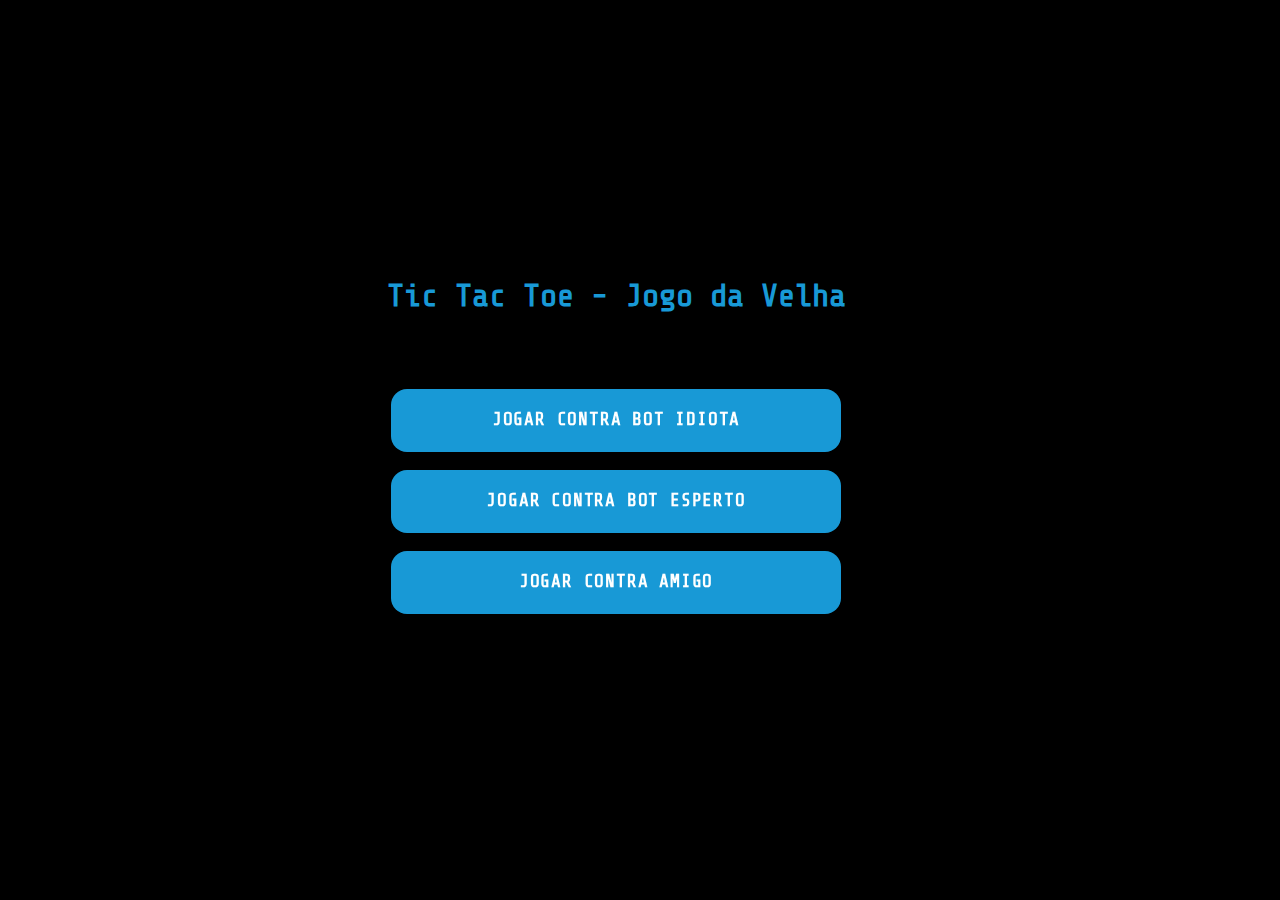
<file: index.html>
<!DOCTYPE html>
<html lang="pt-br">
<head>
    <meta charset="UTF-8">
    <meta http-equiv="X-UA-Compatible" content="IE=edge">
    <meta name="viewport" content="width=device-width, initial-scale=1.0">
    <title>Jogo da Velha</title>
    <link rel="stylesheet" href="./style.css">
    <link rel="preconnect" href="https://fonts.googleapis.com">
    <link rel="preconnect" href="https://fonts.gstatic.com" crossorigin>
    <link href="https://fonts.googleapis.com/css2?family=Share+Tech+Mono&display=swap" rel="stylesheet">
</head>
<body>
    <div class="container">
    <h1>Tic Tac Toe - Jogo da Velha</h1>
    <br><br><br>
    <div class="osbotoes">
    <a href="./botIDIOTA/botIDIOTA.html"><input class="botoes" type="button" value="Jogar contra Bot Idiota"></a>
    <br><br>
    <a href="./botESPERTO/botESPERTO.html"><input class="botoes" type="button" value="Jogar contra Bot Esperto"></a>
    <br><br>
    <a href="./x1/x1.html"><input class="botoes" type="button" value="Jogar contra Amigo"></a>
    </div>
    </div>
</body>
</html>
</file>
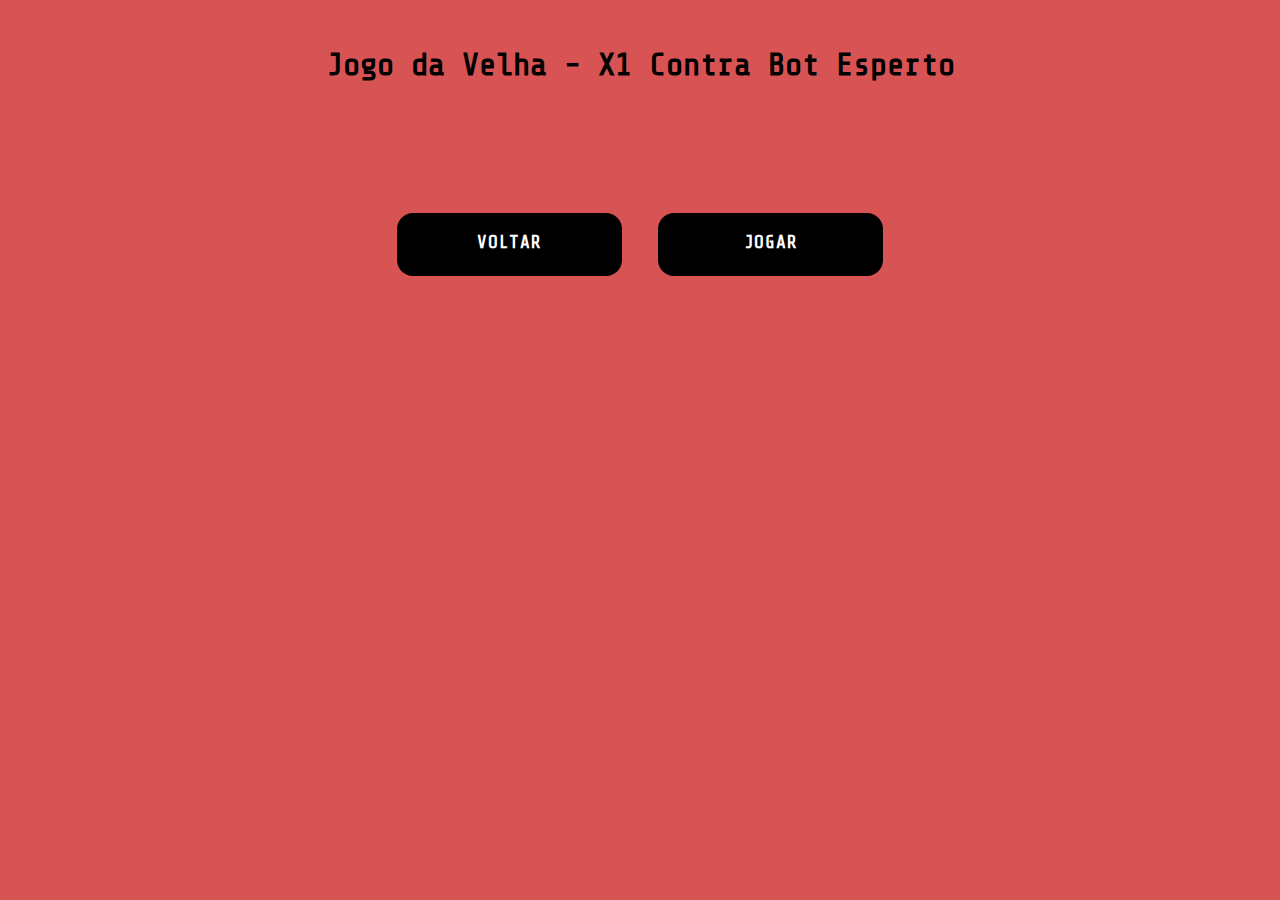
<file: botESPERTO/botESPERTO.html>
<!DOCTYPE html>
<html lang="pt-br">
<head>
    <meta charset="UTF-8">
    <meta http-equiv="X-UA-Compatible" content="IE=edge">
    <meta name="viewport" content="width=device-width, initial-scale=1.0">
    <title>Jogo contra Bot</title>
    <script src="./jsBOTESPERTO.js"></script>
    <link rel="stylesheet" href="styleBOTESPERTO.css">
    <link rel="preconnect" href="https://fonts.googleapis.com">
    <link rel="preconnect" href="https://fonts.gstatic.com" crossorigin>
    <link href="https://fonts.googleapis.com/css2?family=Share+Tech+Mono&display=swap" rel="stylesheet">
</head>
<body>
    <br>
    <h1>Jogo da Velha - X1 Contra Bot Esperto</h1>
        <br><br><br>
        <div class="grid1">
            <input hidden onclick="x1()" type="text" size="1" id="jogo1" value="">
            <input hidden onclick="x2()" type="text" size="1" id="jogo2" value="">
            <input hidden onclick="x3()" type="text" size="1" id="jogo3" value="">
        </div>
        <div class="grid2">
            <input hidden onclick="x4()" type="text" size="1" id="jogo4" value="">
            <input hidden onclick="x5()" type="text" size="1" id="jogo5" value="">
            <input hidden onclick="x6()" type="text" size="1" id="jogo6" value="">
        </div>
        <div class="grid3">
            <input hidden onclick="x7()" type="text" size="1" id="jogo7" value="">
            <input hidden onclick="x8()" type="text" size="1" id="jogo8" value="">
            <input hidden onclick="x9()" type="text" size="1" id="jogo9" value="">
        </div>
        <br><br><br>
        <div class="jogar">
            <a href="../index.html"><input class="botao" type="button" value="Voltar"></a>
            &nbsp;&nbsp;&nbsp;&nbsp;
            <input class="botao" onclick="comeca()" type="button" value="Jogar"> 
        </div>
</body>
</html>
</file>
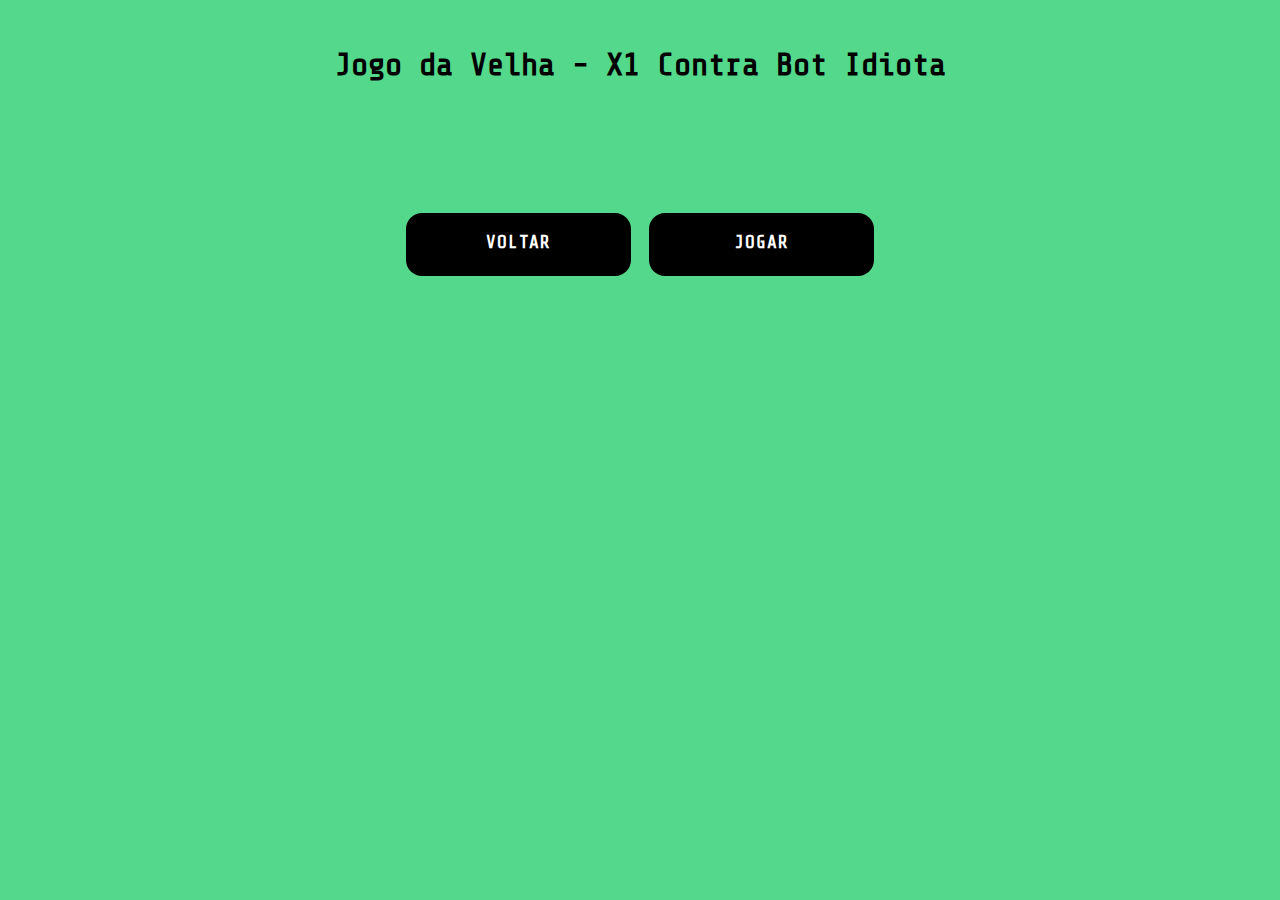
<file: botIDIOTA/botIDIOTA.html>
<!DOCTYPE html>
<html lang="pt-br">
<head>
    <meta charset="UTF-8">
    <meta http-equiv="X-UA-Compatible" content="IE=edge">
    <meta name="viewport" content="width=device-width, initial-scale=1.0">
    <title>Jogo contra Bot</title>
    <script src="./jsBOTIDIOTA.js"></script>
    <link rel="stylesheet" href="styleBOTIDIOTA.css">
    <link rel="preconnect" href="https://fonts.googleapis.com">
    <link rel="preconnect" href="https://fonts.gstatic.com" crossorigin>
    <link href="https://fonts.googleapis.com/css2?family=Share+Tech+Mono&display=swap" rel="stylesheet">
</head>
<body>
    <br>
    <h1>Jogo da Velha - X1 Contra Bot Idiota</h1>
        <br><br><br>
        <div class="grid1">
            <input hidden onclick="x1()" type="text" size="1" id="jogo1" value="">
            <input hidden onclick="x2()" type="text" size="1" id="jogo2" value="">
            <input hidden onclick="x3()" type="text" size="1" id="jogo3" value="">
        </div>
        <div class="grid2">
            <input hidden onclick="x4()" type="text" size="1" id="jogo4" value="">
            <input hidden onclick="x5()" type="text" size="1" id="jogo5" value="">
            <input hidden onclick="x6()" type="text" size="1" id="jogo6" value="">
        </div>
        <div class="grid3">
            <input hidden onclick="x7()" type="text" size="1" id="jogo7" value="">
            <input hidden onclick="x8()" type="text" size="1" id="jogo8" value="">
            <input hidden onclick="x9()" type="text" size="1" id="jogo9" value="">
        </div>
        <br><br><br>
        <div class="jogar">
            <a href="../index.html"><input class="botao" type="button" value="Voltar"></a>
            &nbsp;&nbsp;&nbsp;&nbsp;
            <input class="botao" onclick="comeca()" type="button" value="Jogar"> 
        </div>
</body>
</html>
</file>
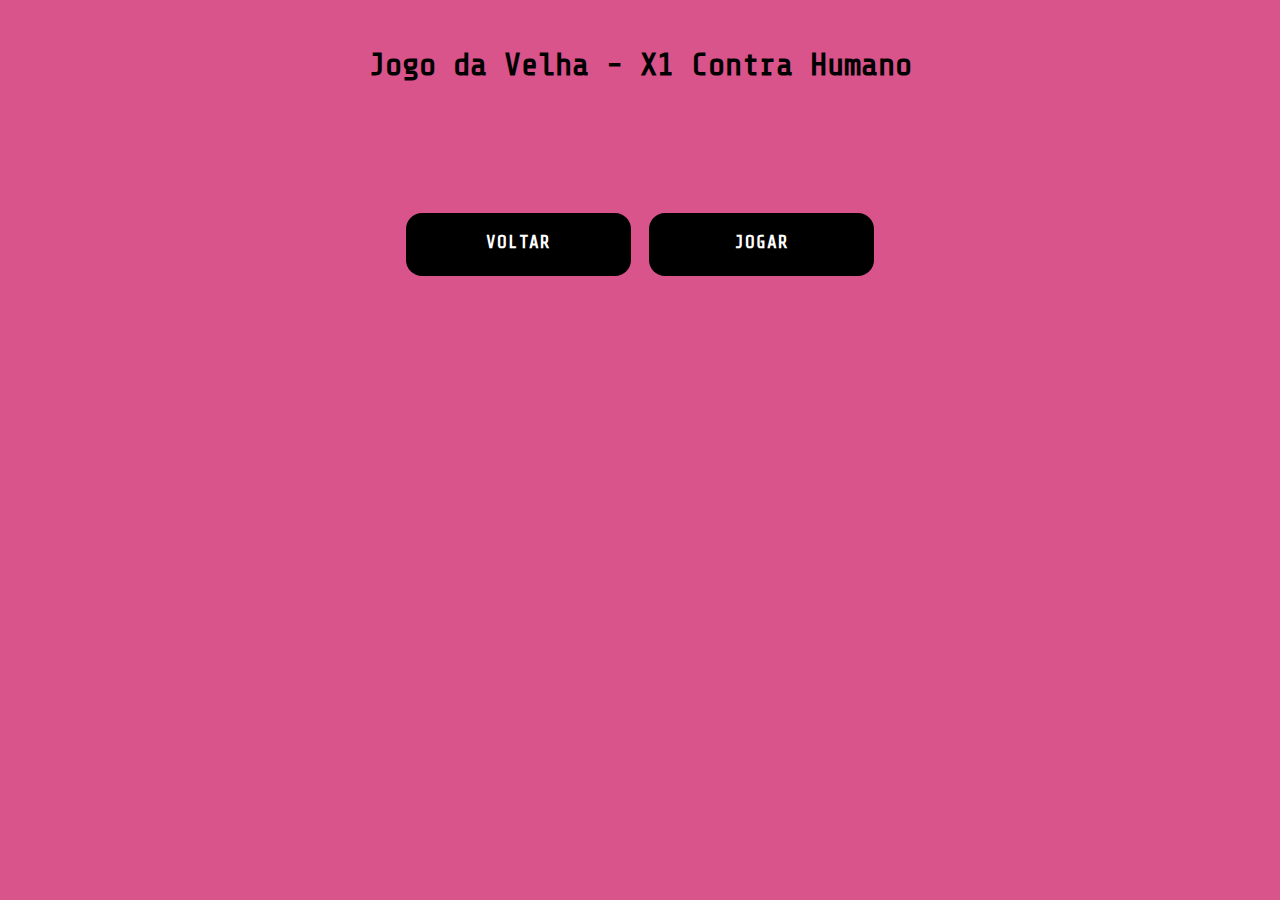
<file: x1/x1.html>
<!DOCTYPE html>
<html lang="pt-br">
<head>
    <meta charset="UTF-8">
    <meta http-equiv="X-UA-Compatible" content="IE=edge">
    <meta name="viewport" content="width=device-width, initial-scale=1.0">
    <title>Jogo contra Amigo</title>
    <script src="./jsX1.js"></script>
    <link rel="stylesheet" href="styleX1.css">
    <link rel="preconnect" href="https://fonts.googleapis.com">
    <link rel="preconnect" href="https://fonts.gstatic.com" crossorigin>
    <link href="https://fonts.googleapis.com/css2?family=Share+Tech+Mono&display=swap" rel="stylesheet">
</head>
<body>
    <br>
    <h1>Jogo da Velha - X1 Contra Humano</h1>
        <br><br><br>
        <div class="grid1">
            <input hidden onclick="x1()" type="text" size="1" id="jogo1" value="">
            <input hidden onclick="x2()" type="text" size="1" id="jogo2" value="">
            <input hidden onclick="x3()" type="text" size="1" id="jogo3" value="">
        </div>
        <div class="grid2">
            <input hidden onclick="x4()" type="text" size="1" id="jogo4" value="">
            <input hidden onclick="x5()" type="text" size="1" id="jogo5" value="">
            <input hidden onclick="x6()" type="text" size="1" id="jogo6" value="">
        </div>
        <div class="grid3">
            <input hidden onclick="x7()" type="text" size="1" id="jogo7" value="">
            <input hidden onclick="x8()" type="text" size="1" id="jogo8" value="">
            <input hidden onclick="x9()" type="text" size="1" id="jogo9" value="">
        </div>
        <br><br><br>
        <div class="jogar">
            <a href="../index.html"><input class="botao" type="button" value="Voltar"></a>
            &nbsp;&nbsp;&nbsp;&nbsp;
            <input class="botao" onclick="comeca()" type="button" value="Jogar"> 
        </div>
</body>
</html>
</file>
<file: style.css>
.container{
  display: flex;
  justify-content: center;
  align-items: center;
  width: 95vw;
  height: 95vh;
  flex-direction: column;
}
body{
    background-color: rgb(0, 0, 0);
}
h1{
    display: block;
    font-weight: bolder;
    align-items: center;
    color: #1899D6;
    font-family: 'Share Tech Mono', monospace;
}
.botoes{
  appearance: button;
  background-color: #1899D6;
  border: solid transparent;
  border-radius: 16px;
  border-width: 0 0 4px;
  box-sizing: border-box;
  color: #fff;
  cursor: pointer;
  display: inline-block;
  font-family: 'Share Tech Mono', monospace;
  font-size: 18px;
  font-weight: 700;
  letter-spacing: .8px;
  line-height: 20px;
  margin: 0;
  outline: none;
  overflow: visible;
  padding: 13px 16px;
  text-align: center;
  text-transform: uppercase;
  touch-action: manipulation;
  transform: translateZ(0);
  transition: filter .2s;
  user-select: none;
  -webkit-user-select: none;
  vertical-align: middle;
  white-space: nowrap;
  width: 50vh;
  height: 7vh;
}
.botoes:hover{
  background-color: #000;
  border: 2px solid #1899D6;
  color: #1899D6;
  font-size: 18px;
}
.botoes:after {
  background-clip: padding-box;
  background-color: #1899D6;
  border: solid transparent;
  border-radius: 16px;
  border-width: 0 0 4px;
  bottom: -4px;
  content: "";
  left: 0;
  position: absolute;
  right: 0;
  top: 0;
  z-index: -1;
}

.botoes:main,
.botoes:focus {
  user-select: auto;
}

.botoes:hover:not(:disabled) {
  filter: brightness(1.1);
  -webkit-filter: brightness(1.1);
}

.botoes:disabled {
  cursor: auto;
}
</file>
<file: botESPERTO/styleBOTESPERTO.css>
body{
    background-color: #d85454;
    font-family: 'Share Tech Mono', monospace;
}
h1{
    display: flex;
    justify-content: center;
    align-items: center;
    color: #000;
    font-family: 'Share Tech Mono', monospace;
}
.grid1{
    display: flex;
    justify-content: center;
    align-items: center;
    width: -10px;
    height: -10px;
    flex-direction: row;
    font-family: 'Share Tech Mono', monospace;
}
.grid2{
    display: flex;
    justify-content: center;
    align-items: center;
    width: -10px;
    height: -10px;
    flex-direction: row;
}
.grid3{
    display: flex;
    justify-content: center;
    align-items: center;
    width: -10px;
    height: -10px;
    flex-direction: row;
}
.botao{
    background-color: #000;
    border: solid transparent;
    border-radius: 16px;
    border-width: 0 0 4px;
    box-sizing: border-box;
    color: #fff;
    cursor: pointer;
    display: inline-block;
    font-family: 'Share Tech Mono', monospace;
    font-size: 18px;
    font-weight: 700;
    letter-spacing: .8px;
    line-height: 20px;
    margin: 0;
    outline: none;
    overflow: visible;
    padding: 13px 16px;
    text-align: center;
    text-transform: uppercase;
    touch-action: manipulation;
    transition: filter .2s;
    user-select: none;
    -webkit-user-select: none;
    vertical-align: middle;
    white-space: nowrap;
    width: 25vh;
    height: 7vh;
}
.botao:hover{
    background-color: #d85454;
    border: 2px solid #000;
    color: #000;
    font-family: 'Share Tech Mono', monospace;
    font-size: 18px;
    font-weight: 700;
    padding: 13px 16px;

}
.jogar{
    display: flex;
    justify-content: center;
    align-items: center;
    width: -10px;
    height: -10px;
}
#jogo1, #jogo2, #jogo3{
    background-color: #d69494;
    width: 60px;
    height: 60px;
    font-size: xx-large;
    font-style: bolder;
    color: #000;
    text-align: center;
}
#jogo4, #jogo5, #jogo6{
    background-color: #d69494;
    width: 60px;
    height: 60px;
    font-size: xx-large;
    font-style: bolder;
    color: #000;
    text-align: center;
}
#jogo7, #jogo8, #jogo9{
    background-color: #d69494;
    width: 60px;
    height: 60px;
    font-size: xx-large;
    font-style: bolder;
    color: #000;
    text-align: center;
}
</file>
<file: botIDIOTA/styleBOTIDIOTA.css>
body{
    background-color: #54d88b;
    font-family: din-round,sans-serif;
}
h1{
    display: flex;
    justify-content: center;
    align-items: center;
    color: #000;
    font-family: 'Share Tech Mono', monospace;
}
.grid1{
    display: flex;
    justify-content: center;
    align-items: center;
    width: -10px;
    height: -10px;
    flex-direction: row;
    font-family: 'Share Tech Mono', monospace;
}
.grid2{
    display: flex;
    justify-content: center;
    align-items: center;
    width: -10px;
    height: -10px;
    flex-direction: row;
    font-family: 'Share Tech Mono', monospace;
}
.grid3{
    display: flex;
    justify-content: center;
    align-items: center;
    width: -10px;
    height: -10px;
    flex-direction: row;
    font-family: 'Share Tech Mono', monospace;
}
.botao{
    background-color: #000;
    border: solid transparent;
    border-radius: 16px;
    border-width: 0 0 4px;
    box-sizing: border-box;
    color: #fff;
    cursor: pointer;
    display: inline-block;
    font-family: 'Share Tech Mono', monospace;
    font-size: 18px;
    font-weight: 700;
    letter-spacing: .8px;
    line-height: 20px;
    margin: 0;
    outline: none;
    overflow: visible;
    padding: 13px 16px;
    text-align: center;
    text-transform: uppercase;
    touch-action: manipulation;
    transition: filter .2s;
    user-select: none;
    -webkit-user-select: none;
    vertical-align: middle;
    white-space: nowrap;
    width: 25vh;
    height: 7vh;
}
.botao:hover{
    background-color: #54d88b;
    border: 2px solid #000;
    color: #000;
    font-size: 18px;
    font-weight: 700;
    padding: 13px 16px;
}
.jogar{
    display: flex;
    justify-content: center;
    align-items: center;
    width: -10px;
    height: -10px;
}
#jogo1, #jogo2, #jogo3{
    background-color: #9de2ba;
    width: 60px;
    height: 60px;
    font-size: xx-large;
    font-style: bolder;
    color: #000;
    text-align: center;
}
#jogo4, #jogo5, #jogo6{
    background-color: #9de2ba;
    width: 60px;
    height: 60px;
    font-size: xx-large;
    font-style: bolder;
    color: #000;
    text-align: center;
}
#jogo7, #jogo8, #jogo9{
    background-color: #9de2ba;
    width: 60px;
    height: 60px;
    font-size: xx-large;
    font-style: bolder;
    color: #000;
    text-align: center;
}
</file>
<file: x1/styleX1.css>
body{
    background-color: #d8548b;
    font-family: din-round,sans-serif;
}
h1{
    display: flex;
    justify-content: center;
    align-items: center;
    color: #000;
    font-family: 'Share Tech Mono', monospace;
}
.grid1{
    display: flex;
    justify-content: center;
    align-items: center;
    width: -10px;
    height: -10px;
    flex-direction: row;
    font-family: 'Share Tech Mono', monospace;
}
.grid2{
    display: flex;
    justify-content: center;
    align-items: center;
    width: -10px;
    height: -10px;
    flex-direction: row;
    font-family: 'Share Tech Mono', monospace;
}
.grid3{
    display: flex;
    justify-content: center;
    align-items: center;
    width: -10px;
    height: -10px;
    flex-direction: row;
    font-family: 'Share Tech Mono', monospace;
}
.botao{
    background-color: #000;
    border: solid transparent;
    border-radius: 16px;
    border-width: 0 0 4px;
    box-sizing: border-box;
    color: #fff;
    cursor: pointer;
    display: inline-block;
    font-family: 'Share Tech Mono', monospace;
    font-size: 18px;
    font-weight: 700;
    letter-spacing: .8px;
    line-height: 20px;
    margin: 0;
    outline: none;
    overflow: visible;
    padding: 13px 16px;
    text-align: center;
    text-transform: uppercase;
    touch-action: manipulation;
    transition: filter .2s;
    user-select: none;
    -webkit-user-select: none;
    vertical-align: middle;
    white-space: nowrap;
    width: 25vh;
    height: 7vh;
}
.botao:hover{
    background-color: #d8548b;
    border: 2px solid #000;
    color: #000;
    font-family: 'Share Tech Mono', monospace;
    font-size: 18px;
    font-weight: 700;
    padding: 13px 16px;

}
.jogar{
    display: flex;
    justify-content: center;
    align-items: center;
    width: -10px;
    height: -10px;
}
#jogo1, #jogo2, #jogo3{
    background-color: #d38eab;
    width: 60px;
    height: 60px;
    font-size: xx-large;
    font-style: bolder;
    color: #000;
    text-align: center;
}
#jogo4, #jogo5, #jogo6{
    background-color: #d38eab;
    width: 60px;
    height: 60px;
    font-size: xx-large;
    font-style: bolder;
    color: #000;
    text-align: center;
}
#jogo7, #jogo8, #jogo9{
    background-color: #d38eab;
    width: 60px;
    height: 60px;
    font-size: xx-large;
    font-style: bolder;
    color: #000;
    text-align: center;
}
</file>
